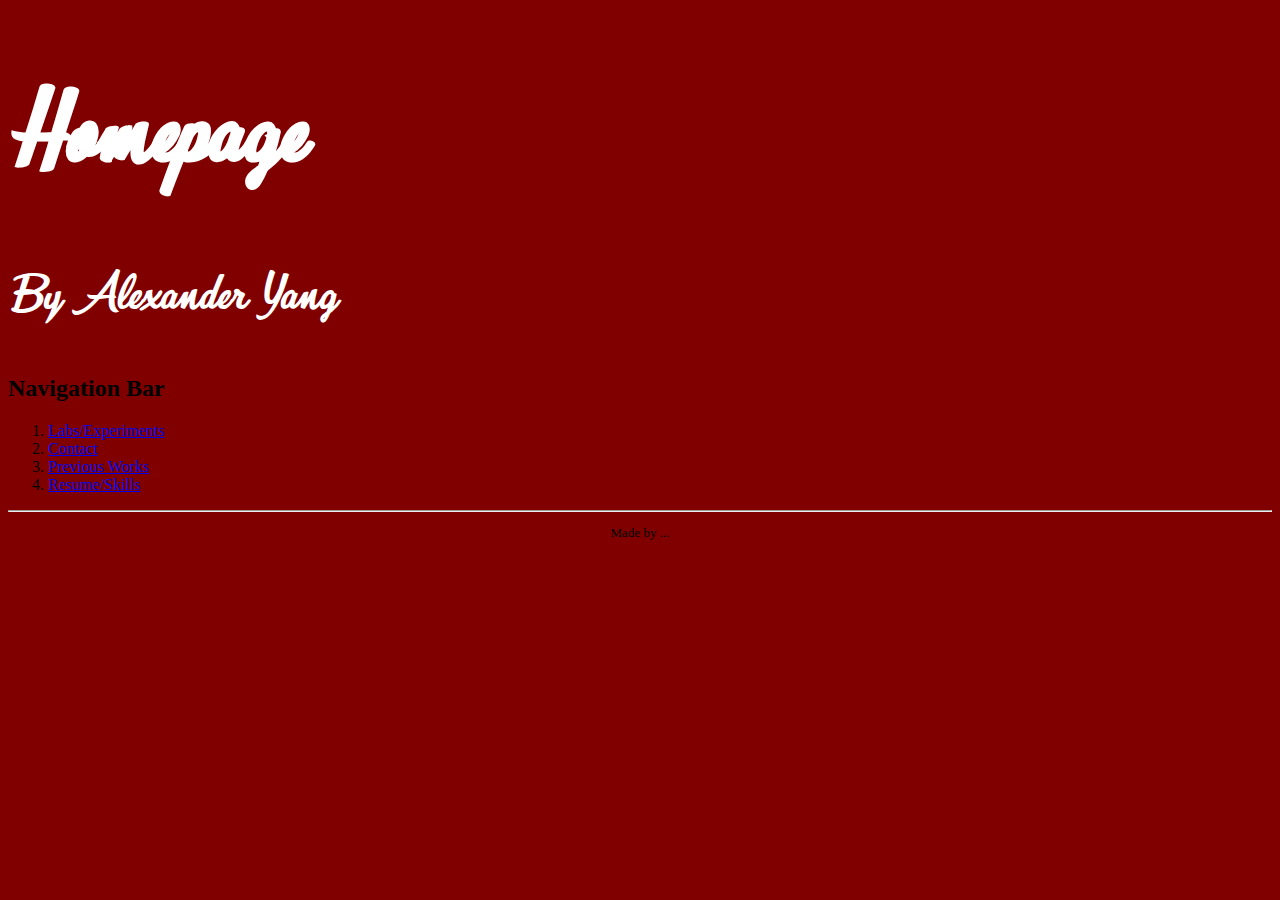
<file: index.html>
<!DOCTYPE html>
<html lang = "en">
    <!--html ./
        head ./
        title ./
        meta ./
        link ./
        script ./
        style
        body ./
        main ./
        h1 ./
        h2 ./
        h3 ./
        p ./
        section ./
        header ./
        footer ./
        aside ./
        nav ./
        div
        span
        br
        b
        i
        strong
        em
        code ./
        pre
        hr
        a ./
        img ./
        picture
        iframe ./
        audio
        video
        source
        canvas ./
        svg
        ul ./
        ol ./
        optgroup
        li ./
        form
        label
        fieldset
        legend
        input
        textarea
        datalist ./
        select
        option ./
        details
        summary
        button ./
        template
        table
        tr
        td
        th
        caption
        col
        colgroup
        figure ./
        figcaption ./
        -->
<head>
    <meta charset="utf-8" />
    <title>Homepage</title>
    <link href="styles/main.css" rel="stylesheet" />
    <meta name="viewport" content="width=device-width, initial-scale=1.0">
    
</head>

<body>
    <!--Header that contains h1 and p-->
    <header>
        <h1>Homepage</h1>
        <p>By Alexander Yang</p>

    </header>

    <!--main content of page-->
    <main>
        <h2>Navigation Bar</h2>
        <nav>
            <ol class="nav">
                <li><a href="experiments.html">Labs/Experiments</a></li>
                <li><a href="contact.html">Contact</a></li>
                <li><a href="previous.html">Previous Works</a></li>
                <li><a href="resume.html">Resume/Skills</a></li>
            </ol>
        </nav>

        

        

    </main>

    <footer>
        <hr/>
        <p>
            Made by ...
        </p>
    </footer>
</body>

</html>
</file>
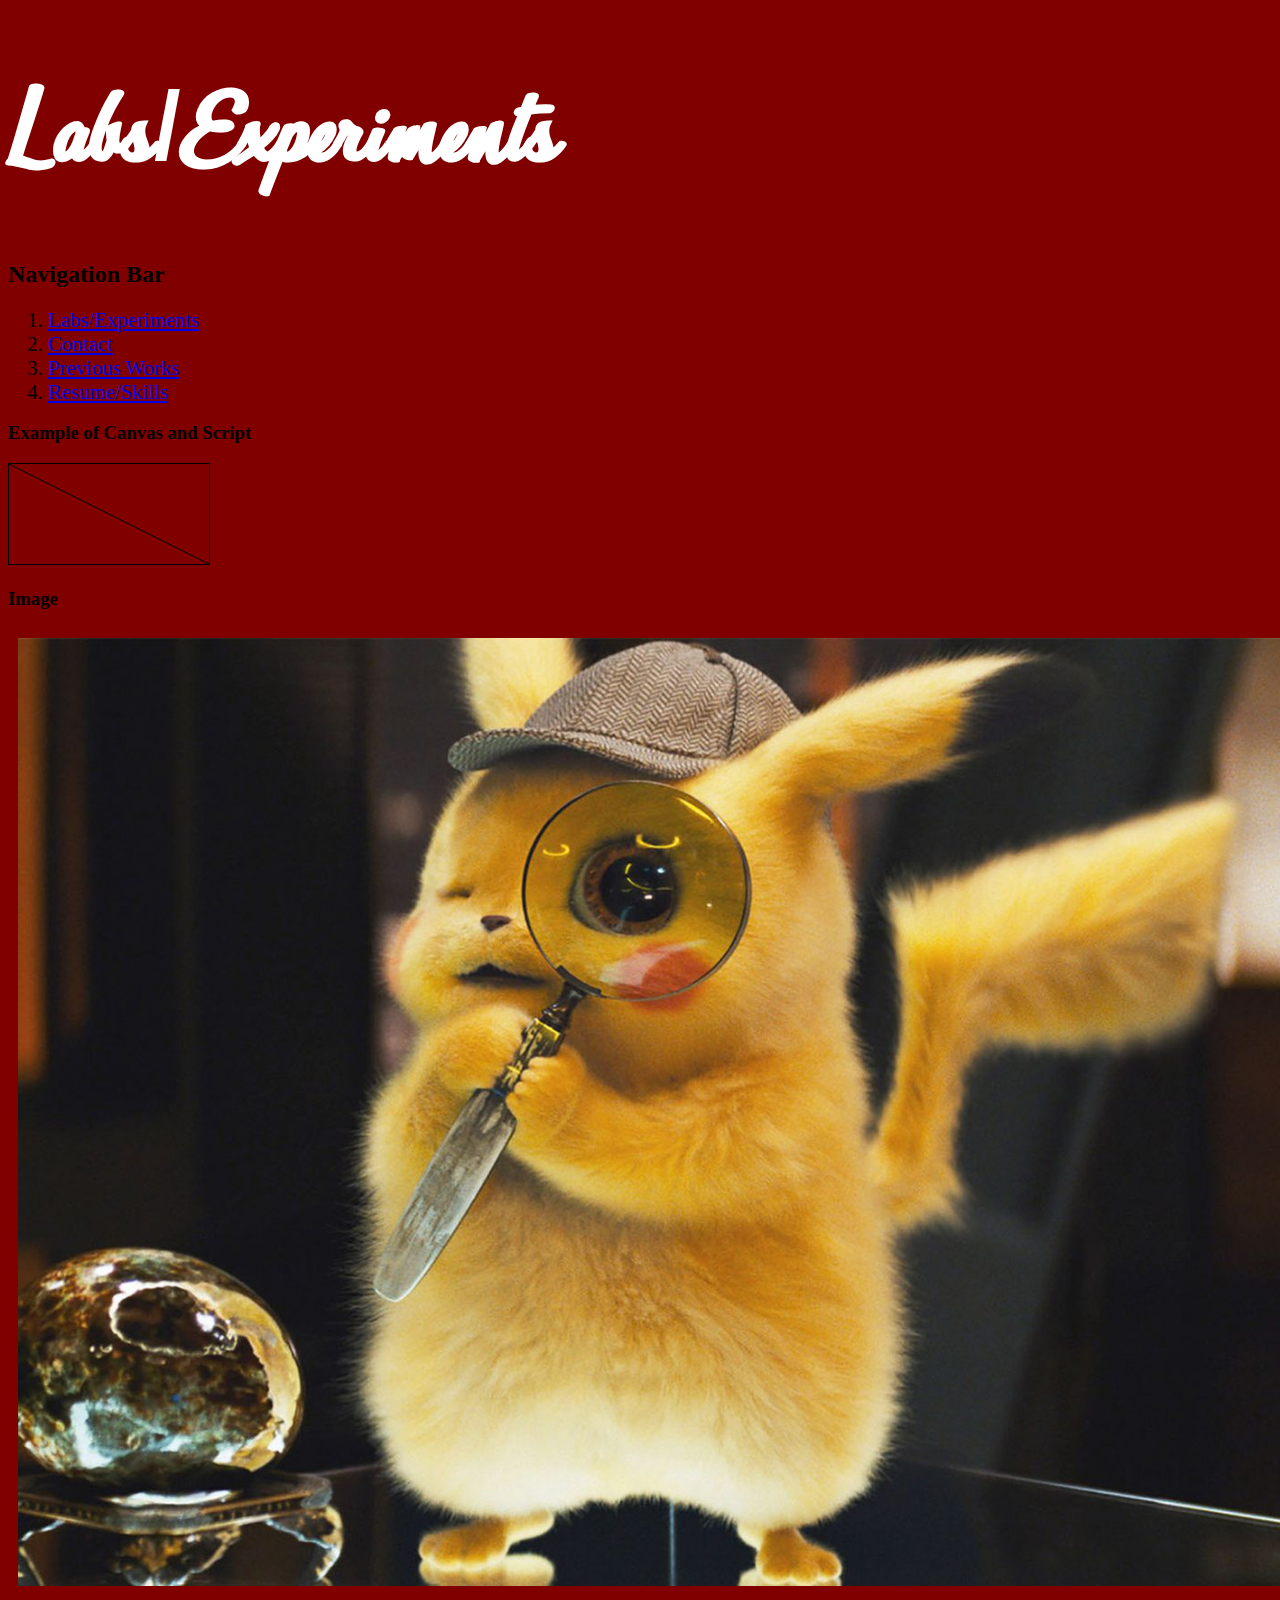
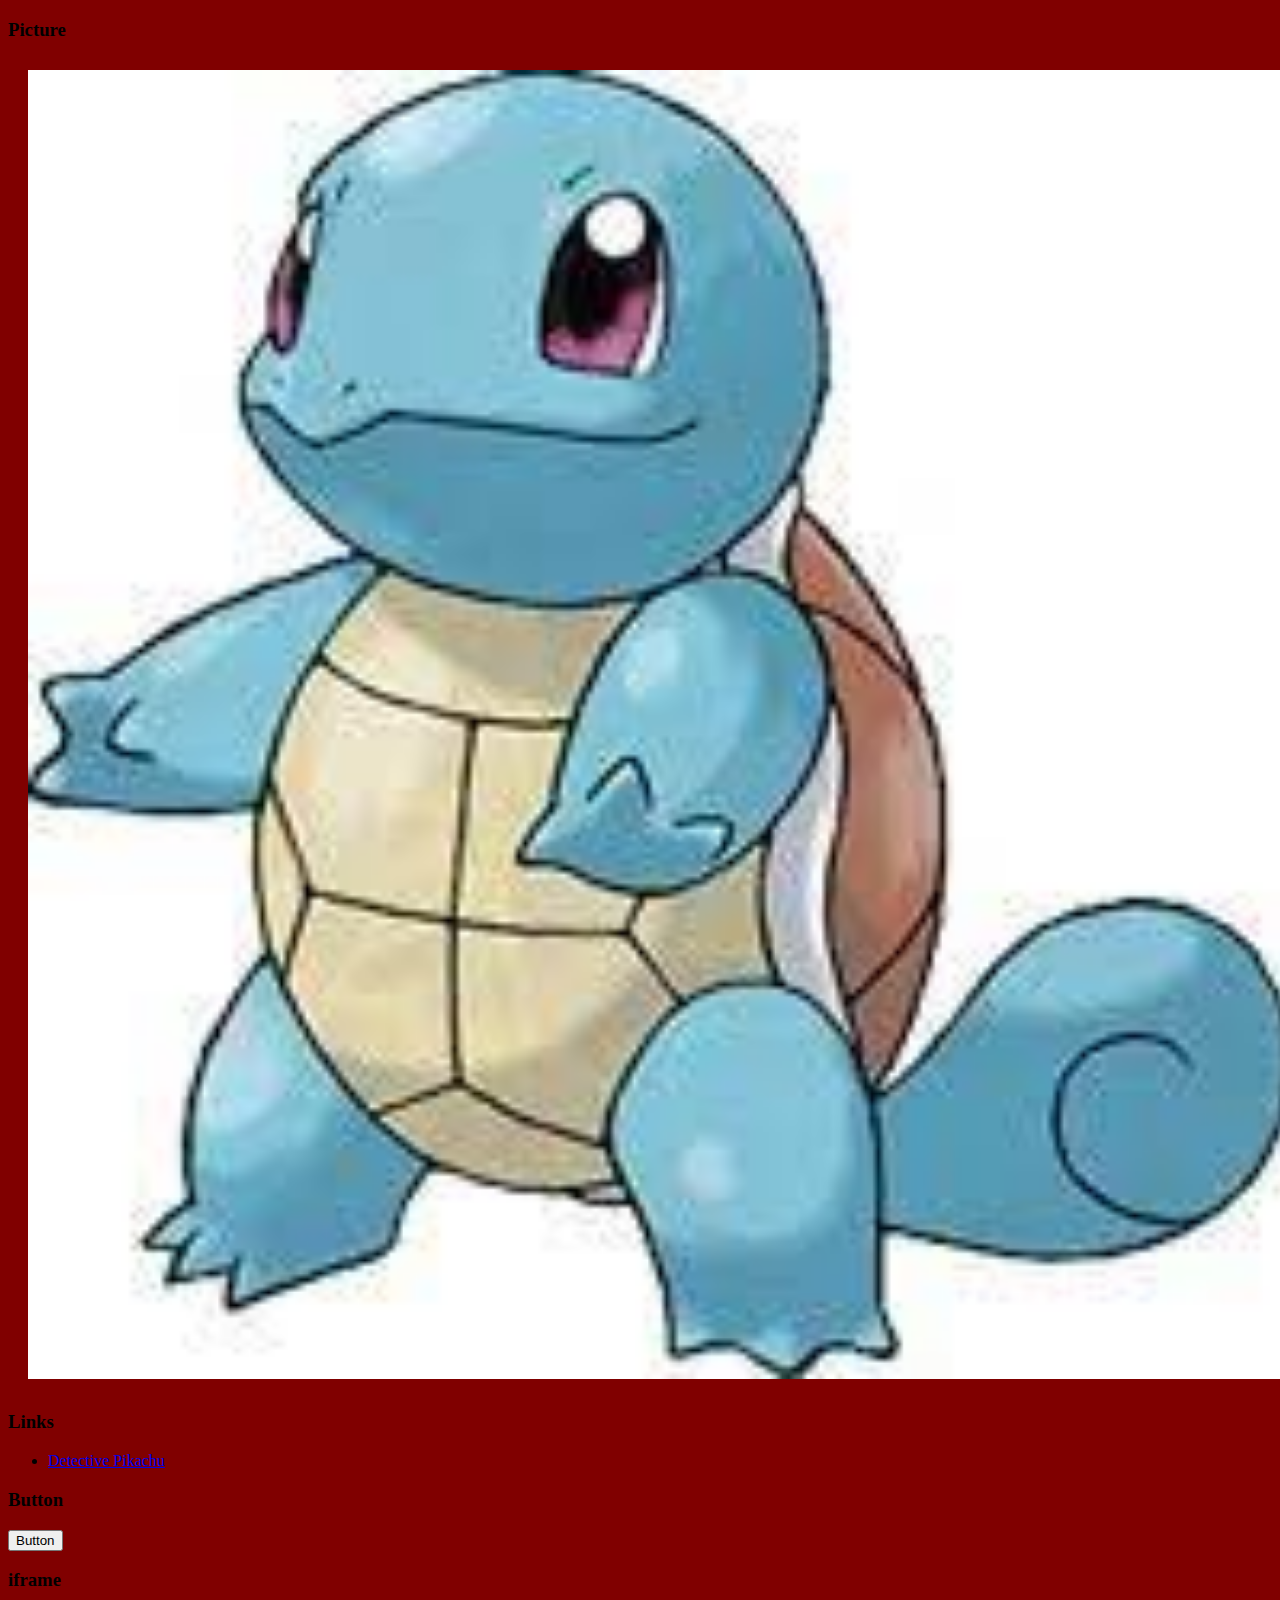
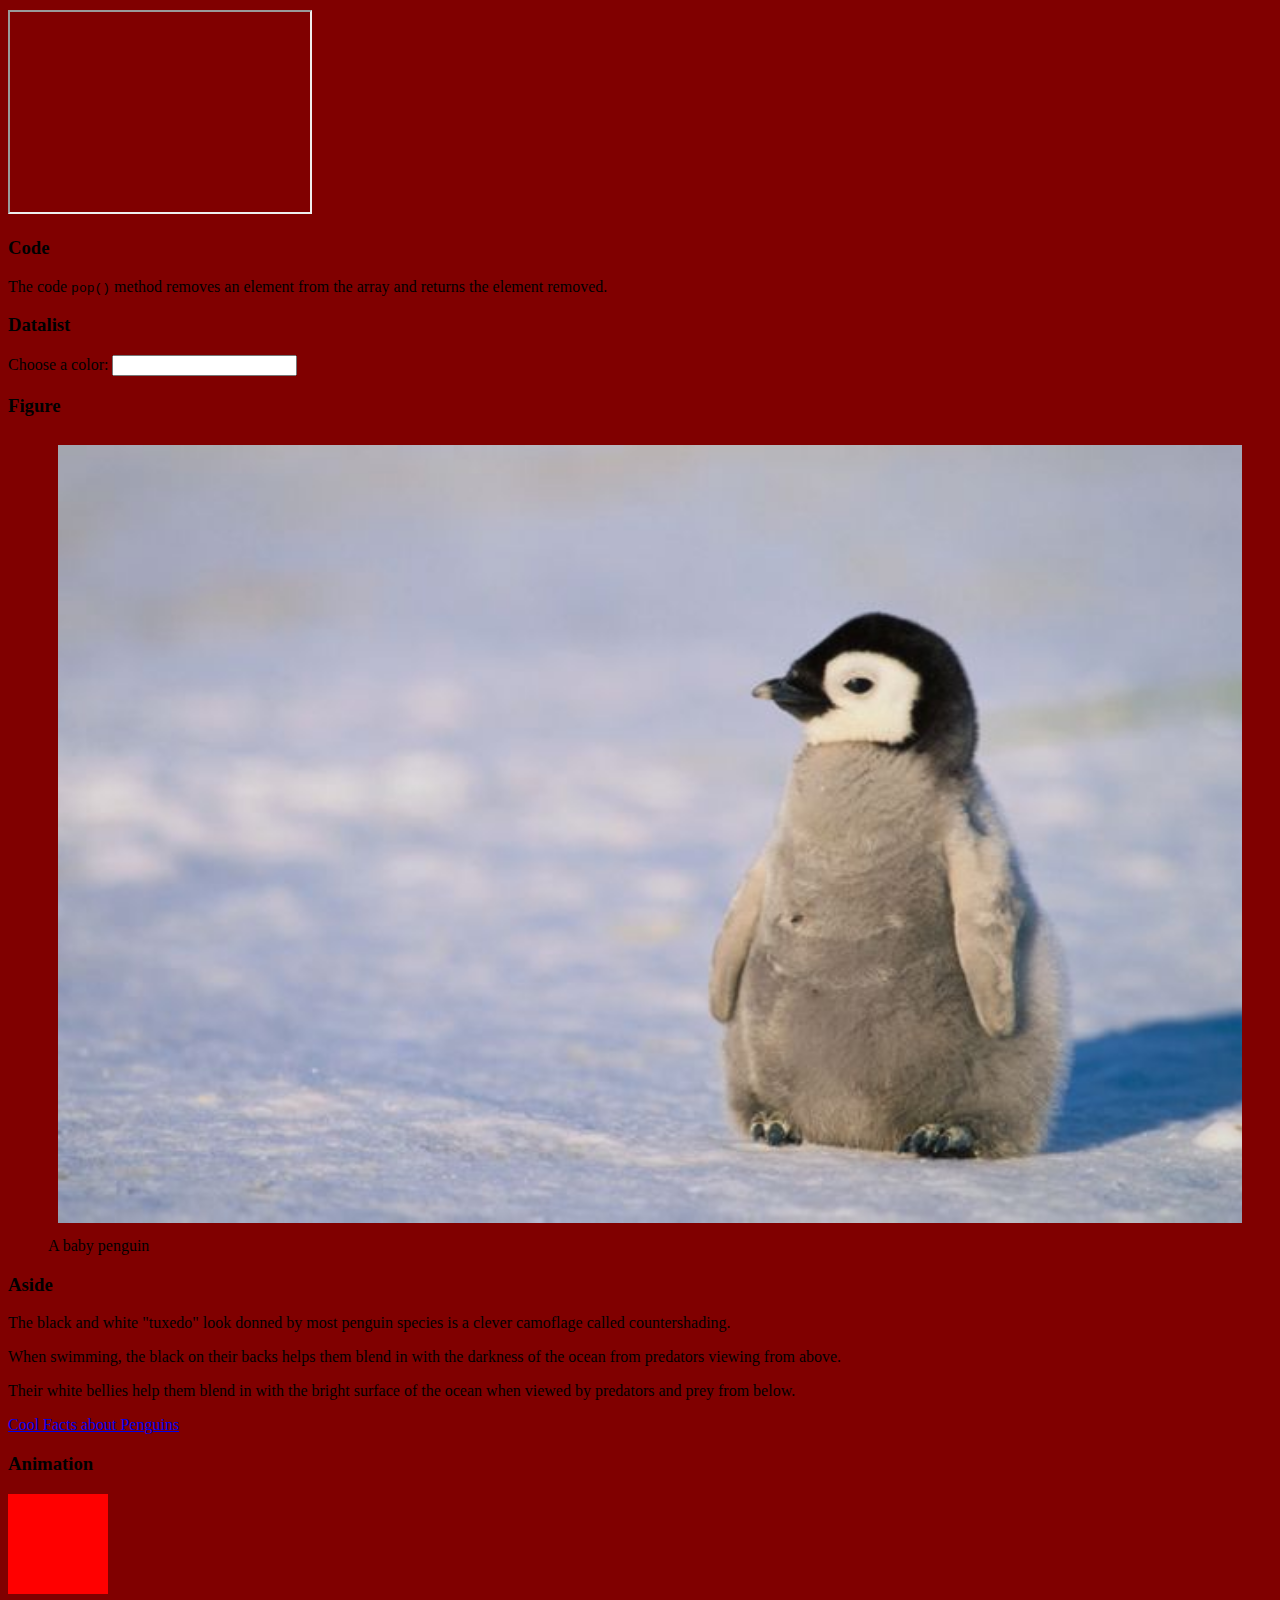
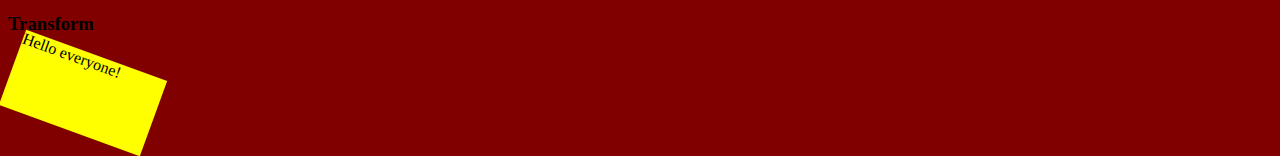
<file: experiments.html>
<!DOCTYPE html>
<html lang = "en">

<head>
    <meta charset="utf-8" />
    <title>Labs/Experiments</title>
    <link href="styles/main.css" rel="stylesheet" />
    <meta name="viewport" content="width=device-width, initial-scale=1.0">
    
</head>
<body>
    <header>
        <h1>Labs/Experiments</h1>
    </header>
    <main>
        <h2>Navigation Bar</h2>
        <nav>
            <ol class="ems">
                <li><a href="experiments.html">Labs/Experiments</a></li>
                <li><a href="contact.html">Contact</a></li>
                <li><a href="previous.html">Previous Works</a></li>
                <li><a href="resume.html">Resume/Skills</a></li>
            </ol>
        </nav>

        <section class="script">
            <h3>
                Example of Canvas and Script
            </h3>
            <!--This is an example of canvas and script together-->
            <canvas id="myCanvas" width="200" height="100" style="border:1px solid #000000;"> </canvas>
            <script>
                var c = document.getElementById("myCanvas");
                var ctx = c.getContext("2d");
                ctx.moveTo(0, 0);
                ctx.lineTo(200, 100);
                ctx.stroke();
            </script>
        </section>

        <!--Example of Images-->
        <section class="img">
            <h3> Image</h3>
            <img src="images/pokemon_detective_pikachu_magnifying_glass.jpg" alt="Detective Pikachu" class="responsive" width="600" height="400">
        </section>

        <section class="picture">
            <h3> Picture</h3>
            <picture>
                <source media="(min-width:650px)" srcset="images/Squirtle.jpg" alt="Squirtle" class="responsive" width="600" height="400">
                <source media="(min-width:465px)" srcset="images/Charmander.webp" alt="Charmander" class="responsive" width="600" height="400">
                <img src="images/001Bulbasaur_AG_anime.webp" alt="Bulbasaur" class="responsive" width="600" height="400">
            </picture>

        </section>

        <!--Example of Links-->
        <section class="links">
            <h3>Links</h3>
            <ul>
                <li><a href="https://www.polygon.com/entertainment/23560467/pokemon-detective-pikachu-2-release-update">Detective Pikachu</a></li>
            </ul>
        </section>

        <!--Example of Button-->
        <section id="button">
            <h3>Button</h3>
            <button type="button">Button</button>
        </section>

        <!--Example of inline-->
        <section class="iframe">
            <h3>iframe</h3>
            <iframe
                id="inlineFrameExample"
                title="Inline Frame Example"
                width="300"
                height="200"
                src="https://www.openstreetmap.org/export/embed.html?bbox=-0.004017949104309083%2C51.47612752641776%2C0.00030577182769775396%2C51.478569861898606&layer=mapnik">
            </iframe>
        </section>

        <section class="code">
            <h3>Code</h3>
            <p>The code <code>pop()</code> method removes an element from the array and returns the element removed.</p>
        </section>

        <section class="datalist">
            <h3>Datalist</h3>
            <label for="color-choice">Choose a color:</label>
            <input list="colors" id="color-choice" name="color-choice" />

            <datalist id="colors">
                <option value="Red"></option>
                <option value="Blue"></option>
                <option value="Yellow"></option>
                <option value="Green"></option>
                <option value="Orange"></option>
                <option value="Purple"></option>
            </datalist>
        </section>

        <section class="figure">
            <h3>Figure</h3>
            <figure>
                <img src="images/Baby_penguin_wikimedia_commons.jpg" alt="Baby Penguin" class="responsive" width="600" height="400" />
                <figcaption>A baby penguin</figcaption>
            </figure>
            
            

        </section>

        <section class="aside">
            <h3>Aside</h3>
            <p>The black and white "tuxedo" look donned by most penguin species is a clever camoflage called countershading.</p>
            <aside>
                <p>When swimming, the black on their backs helps them blend in with the darkness of the ocean from predators viewing from above.
                </p>
            </aside>
            <p>Their white bellies help them blend in with the bright surface of the ocean when viewed by predators and prey from below.</p>
            <a href="https://www.cabq.gov/artsculture/biopark/news/10-cool-facts-about-penguins">Cool Facts about Penguins</a>
        </section>

        <section class="animation">
            <h3>Animation</h3>
            <div></div>
        </section>

        <section class="transform">
            <h3>Transform</h3>
            <div class="a">Hello everyone!</div>
        </section>

    </main>
</body>
</html>
</file>
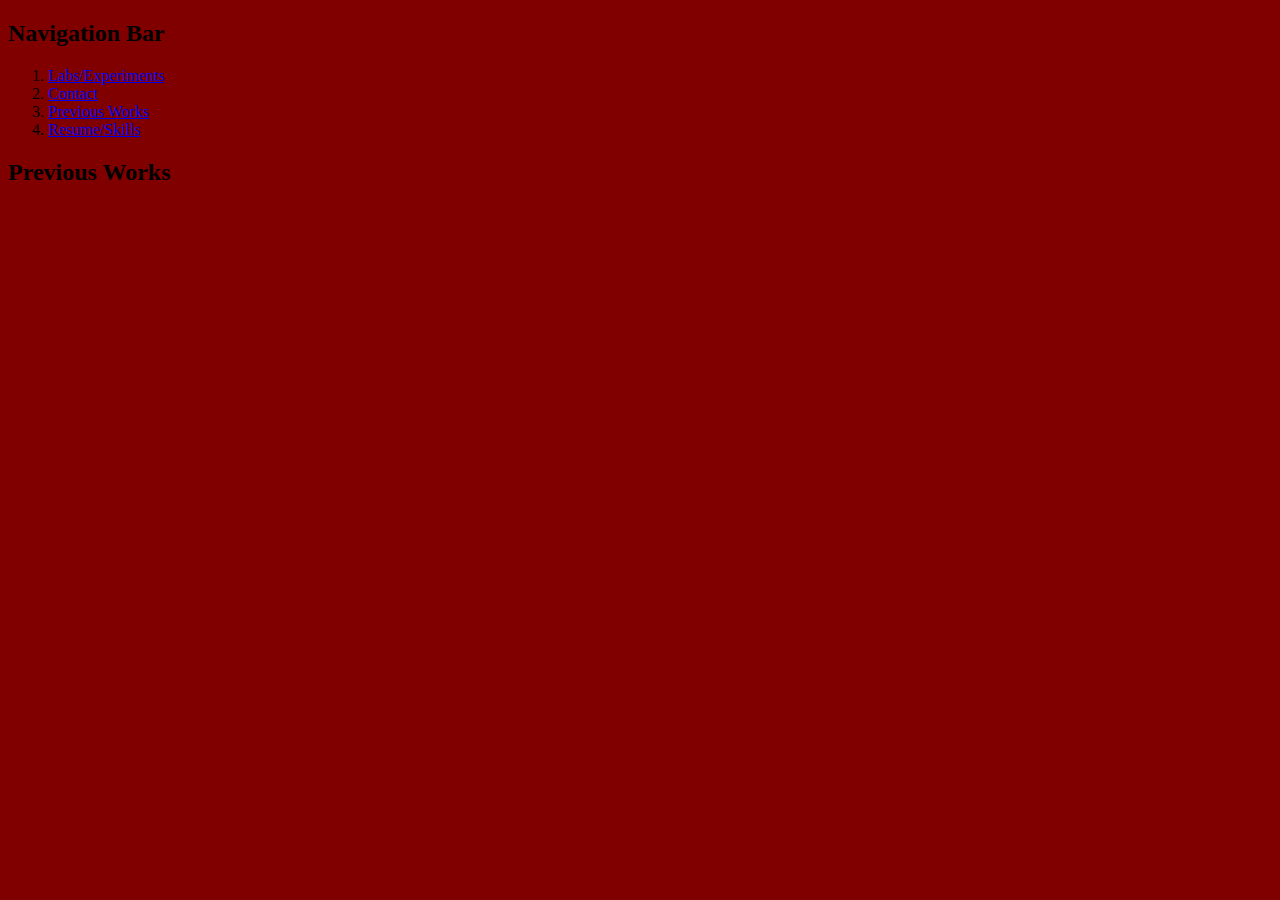
<file: previous.html>
<!DOCTYPE html>
<html lang = "en">

<head>
    <meta charset="utf-8" />
    <title>Previous Works/Projects</title>
    <link href="styles/main.css" rel="stylesheet" />
    <meta name="viewport" content="width=device-width, initial-scale=1.0">
    
</head>
<body>
    <main>
        <h2>Navigation Bar</h2>
        <nav>
            <ol>
                <li><a href="experiments.html">Labs/Experiments</a></li>
                <li><a href="contact.html">Contact</a></li>
                <li><a href="previous.html">Previous Works</a></li>
                <li><a href="resume.html">Resume/Skills</a></li>
            </ol>
        </nav>

        <h2>Previous Works</h2>


    </main>
</body>
</html>
</file>
<file: styles/main.css>
/*
CSS Variables, make sure to use fallbacks while using variables - (2pts)
Custom Fonts (also with fallback for slow load or failure) - (3pts)
Relative units like em, rem, %, etc. (1pts)
Dynamic viewport units dvw, dvh, etc (1 pts)
CSS Animations, Transitions and Transforms (9pts)
Media Queries (See Part 3 - Responsive Web Design)
*/

html,
body{
    background-color: maroon;
    font-family:'Times New Roman', Times, serif;
}

:root {
    --main-bg-color: blue;
}

@font-face {
    font-family: "myFirstFont";
    font-style: normal;
    font-weight: 400;
    src: url(../fonts/QuickKissPersonalUse-PxlZ.ttf);
}

header {
    font-family: "myFirstFont", Arial, Helvetica, sans-serif;
    font-size: 3rem;
    color: white;
}


img {
    margin: 10px;
}

picture {
    margin: 10px;
}

.ems li {
    font-size: 1.3em;
}

.responsive {
    width: 100%;
    height: auto;
}

@media only screen and (max-width: 600px) {
    body {
      background-color: lightblue;
    }
}


@keyframes example {
    0%   {background-color: red;}
    25%  {background-color: yellow;}
    50%  {background-color: blue;}
    100% {background-color: green;}
}
  
  /* The element to apply the animation to */
div {
    width: 100px;
    height: 100px;
    background-color: red;
    animation-name: example;
    animation-duration: 4s;
    animation-iteration-count: infinite;
    transition: width 2s;
}

div.a {
    width: 150px;
    height: 80px;
    background-color: yellow;
    transform: rotate(20deg);
}

div:hover {
    width: 300px;
}


footer {
    font-size: small;
    text-align: center;
}
</file>
